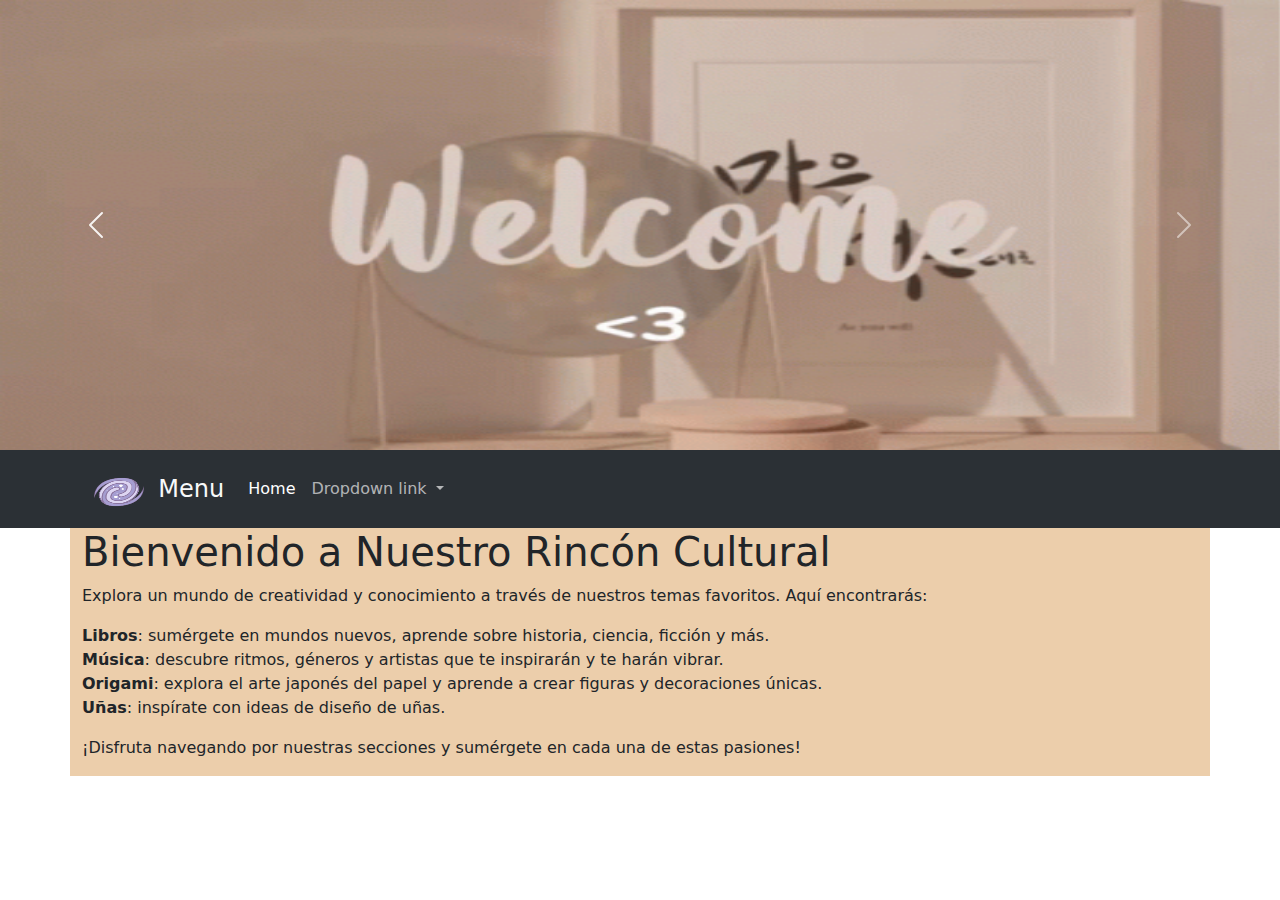
<file: index.html>
<!DOCTYPE html>
<html lang="en">
<head>
    <meta charset="UTF-8">
    <meta name="viewport" content="width=device-width, initial-scale=1.0">
    <link rel="stylesheet" href="css/bootstrap.min.css">
    <link rel="stylesheet" href="css/style.css">
    <title>My page</title>
</head>
<body>
    <header>
        <div id="carouselExampleInterval" class="carousel slide" data-bs-ride="carousel">
            <div class="carousel-inner">
                <div class="carousel-item active" data-bs-interval="10000">
                    <img src="assets/welcome.gif" class="d-block w-100" alt="Welcome animation">
                </div>
                <div class="carousel-item" data-bs-interval="2000">
                    <img src="assets/musica.jpg" class="d-block w-100" alt="Music image">
                </div>
                <div class="carousel-item">
                    <img src="assets/libros.jpg" class="d-block w-100" alt="Books image">
                </div>
                <div class="carousel-item">
                    <img src="assets/origami.gif" class="d-block w-100" alt="Descripción de la nueva imagen">
                </div>
            </div>
            <button class="carousel-control-prev" type="button" data-bs-target="#carouselExampleInterval" data-bs-slide="prev">
                <span class="carousel-control-prev-icon" aria-hidden="true"></span>
                <span class="visually-hidden">Previous</span>
            </button>
            <button class="carousel-control-next" type="button" data-bs-target="#carouselExampleInterval" data-bs-slide="next">
                <span class="carousel-control-next-icon" aria-hidden="true"></span>
                <span class="visually-hidden">Next</span>
            </button>
        </div>

        
        <nav class="navbar bg-dark navbar-expand-lg bg-body-tertiary" data-bs-theme="dark">
            <div class="container">
                
        <nav class="navbar navbar-expand-lg bg-body-tertiary">
            <div class="container-fluid">
              <a class="navbar-brand" href="#">
                <img src="assets/icons8-galaxy-96.png" alt="Menu" width="50" height="30">
                <span class="ms-2 text-light" style="font-size: 24px;">Menu</span>
              </a>
              <button class="navbar-toggler" type="button" data-bs-toggle="collapse" data-bs-target="#navbarNavDropdown" aria-controls="navbarNavDropdown" aria-expanded="false" aria-label="Toggle navigation">
                <span class="navbar-toggler-icon"></span>
              </button>
              <div class="collapse navbar-collapse" id="navbarNavDropdown">
                <ul class="navbar-nav">
                  <li class="nav-item">
                    <a class="nav-link active" aria-current="page" href="#">Home</a>

                  
                  <li class="nav-item dropdown">
                    <a class="nav-link dropdown-toggle" href="#" role="button" data-bs-toggle="dropdown" aria-expanded="false">
                      Dropdown link
                    </a>
                    <ul class="dropdown-menu">
                      <li><a class="dropdown-item" href="pagina1.html">Libros</a></li>
                      <li><a class="dropdown-item" href="pagina2.html">Musica</a></li>
                      <li><a class="dropdown-item" href="pagina3.html">Origami</a></li>
                      <li><a class="dropdown-item" href="pagina4.html">Galaxia</a></li>

                    </ul>
                  </li>
                </ul>
              </div>
            </div>
          </nav>
    </header>
    <section class="container">
        <div class="row">
            <article class="col-sm-12 col-10">
                <h1>Bienvenido a Nuestro Rincón Cultural</h1>
            <p>Explora un mundo de creatividad y conocimiento a través de nuestros temas favoritos. Aquí encontrarás:</p>
            <ul class="list-unstyled">
                <li><strong>Libros</strong>: sumérgete en mundos nuevos, aprende sobre historia, ciencia, ficción y más.</li>
                <li><strong>Música</strong>: descubre ritmos, géneros y artistas que te inspirarán y te harán vibrar.</li>
                <li><strong>Origami</strong>: explora el arte japonés del papel y aprende a crear figuras y decoraciones únicas.</li>
                <li><strong>Uñas</strong>: inspírate con ideas de diseño de uñas.</li>
            </ul>
            <p>¡Disfruta navegando por nuestras secciones y sumérgete en cada una de estas pasiones!</p>

            </article>
            
        </div>
        

    </section>

    <script src="https://cdn.jsdelivr.net/npm/bootstrap@5.3.0/dist/js/bootstrap.bundle.min.js"></script>
    
    
</body>
</html>
</file>
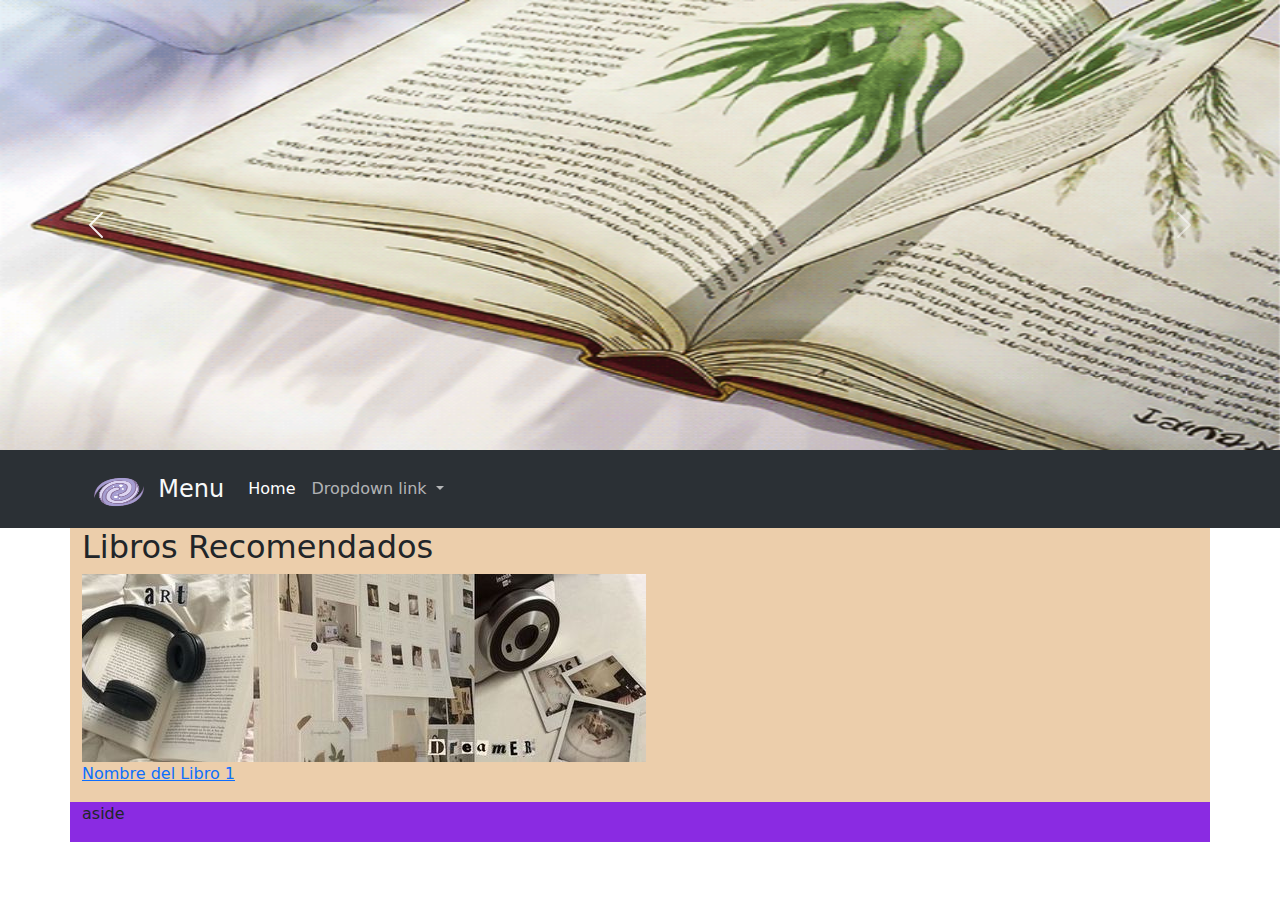
<file: pagina1.html>
<!DOCTYPE html>
<html lang="en">
<head>
    <meta charset="UTF-8">
    <meta name="viewport" content="width=device-width, initial-scale=1.0">
    <link rel="stylesheet" href="css/bootstrap.min.css">
    <link rel="stylesheet" href="css/style.css">
    <title>Books</title>
</head>
<body>
    <header>
        

        <div id="carouselExampleInterval" class="carousel slide" data-bs-ride="carousel">
            <div class="carousel-inner">
                <div class="carousel-item active" data-bs-interval="10000">
                    <img src="assets/lib.gif" class="d-block w-100" alt="Welcome animation">
                </div>
                <div class="carousel-item" data-bs-interval="2000">
                    <img src="assets/l.jpg" class="d-block w-100" alt="Music image">
                </div>
                <div class="carousel-item">
                    <img src="assets/libro.jpg" class="d-block w-100" alt="Books image">
                </div>
            </div>
            <button class="carousel-control-prev" type="button" data-bs-target="#carouselExampleInterval" data-bs-slide="prev">
                <span class="carousel-control-prev-icon" aria-hidden="true"></span>
                <span class="visually-hidden">Previous</span>
            </button>
            <button class="carousel-control-next" type="button" data-bs-target="#carouselExampleInterval" data-bs-slide="next">
                <span class="carousel-control-next-icon" aria-hidden="true"></span>
                <span class="visually-hidden">Next</span>
            </button>
        </div>
        
        <nav class="navbar bg-dark navbar-expand-lg bg-body-tertiary" data-bs-theme="dark">
            <div class="container">
                
        <nav class="navbar navbar-expand-lg bg-body-tertiary">
            <div class="container-fluid">
              <a class="navbar-brand" href="#">
                <img src="assets/icons8-galaxy-96.png" alt="Menu" width="50" height="30">
                <span class="ms-2 text-light" style="font-size: 24px;">Menu</span>
              </a>
              <button class="navbar-toggler" type="button" data-bs-toggle="collapse" data-bs-target="#navbarNavDropdown" aria-controls="navbarNavDropdown" aria-expanded="false" aria-label="Toggle navigation">
                <span class="navbar-toggler-icon"></span>
              </button>
              <div class="collapse navbar-collapse" id="navbarNavDropdown">
                <ul class="navbar-nav">
                  <li class="nav-item">
                    <a class="nav-link active" aria-current="page" href="index.html">Home</a>

                  
                  <li class="nav-item dropdown">
                    <a class="nav-link dropdown-toggle" href="#" role="button" data-bs-toggle="dropdown" aria-expanded="false">
                      Dropdown link
                    </a>
                    <ul class="dropdown-menu">
                      <li><a class="dropdown-item" href="pagina1.html">Libros</a></li>
                      <li><a class="dropdown-item" href="pagina2.html">Musica</a></li>
                      <li><a class="dropdown-item" href="pagina3.html">Origami</a></li>
                      <li><a class="dropdown-item" href="pagina4.html">Galaxia</a></li>

                    </ul>
                  </li>
                </ul>
              </div>
            </div>
          </nav>
    </header>
    <section class="container">
        <div class="row">
            <article class="col-sm-12 col-10">
                <h2>Libros Recomendados</h2>

            <div class="book-item">
                <img src="assets/art.jpg" alt="Nombre del Libro 1" class="book-image">
                <p>
                    <a href="ruta/al/libro1.pdf" target="_blank">Nombre del Libro 1</a>
                </p>
            </div>

            </article>
            <aside class="col-sm-12 col-2">
                <p>aside</p>

            </aside>
        </div>
        

    </section>

    <script src="https://cdn.jsdelivr.net/npm/bootstrap@5.3.0/dist/js/bootstrap.bundle.min.js"></script>
    
    
</body>
</html>
</file>
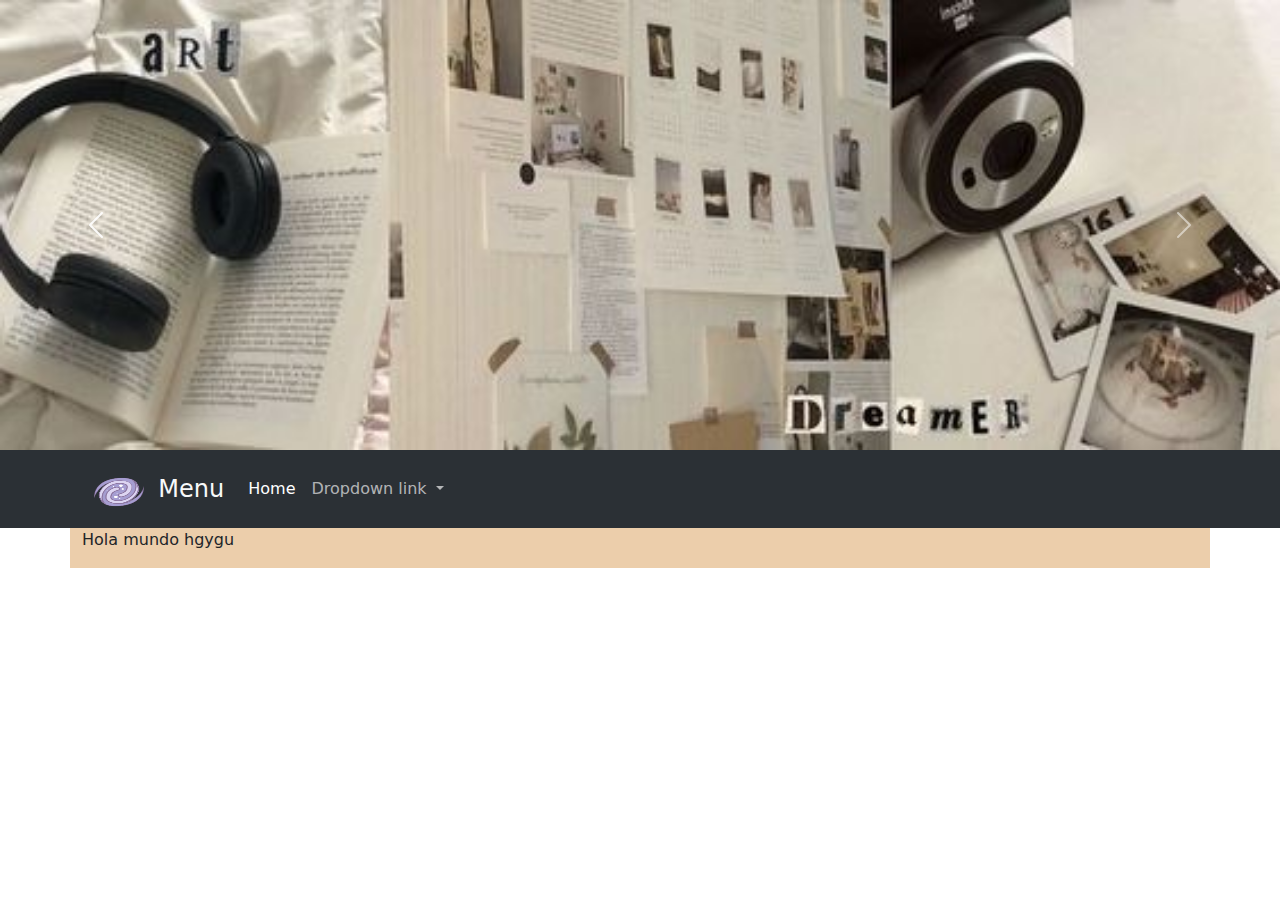
<file: pagina2.html>
<!DOCTYPE html>
<html lang="en">
<head>
    <meta charset="UTF-8">
    <meta name="viewport" content="width=device-width, initial-scale=1.0">
    <link rel="stylesheet" href="css/bootstrap.min.css">
    <link rel="stylesheet" href="css/style.css">
    <title>Music</title>
</head>
<body>
    <header>
        

        <div id="carouselExampleInterval" class="carousel slide" data-bs-ride="carousel">
            <div class="carousel-inner">
                <div class="carousel-item active" data-bs-interval="10000">
                    <img src="assets/art.jpg" class="d-block w-100" alt="Welcome animation">
                </div>
                <div class="carousel-item" data-bs-interval="2000">
                    <img src="assets/guitarra.jpg" class="d-block w-100" alt="Music image">
                </div>
                <div class="carousel-item">
                    <img src="assets/cd.jpg" class="d-block w-100" alt="Books image">
                </div>
            </div>
            <button class="carousel-control-prev" type="button" data-bs-target="#carouselExampleInterval" data-bs-slide="prev">
                <span class="carousel-control-prev-icon" aria-hidden="true"></span>
                <span class="visually-hidden">Previous</span>
            </button>
            <button class="carousel-control-next" type="button" data-bs-target="#carouselExampleInterval" data-bs-slide="next">
                <span class="carousel-control-next-icon" aria-hidden="true"></span>
                <span class="visually-hidden">Next</span>
            </button>
        </div>
        
        <nav class="navbar bg-dark navbar-expand-lg bg-body-tertiary" data-bs-theme="dark">
            <div class="container">
                
        <nav class="navbar navbar-expand-lg bg-body-tertiary">
            <div class="container-fluid">
              <a class="navbar-brand" href="#">
                <img src="assets/icons8-galaxy-96.png" alt="Menu" width="50" height="30">
                <span class="ms-2 text-light" style="font-size: 24px;">Menu</span>
              </a>
              <button class="navbar-toggler" type="button" data-bs-toggle="collapse" data-bs-target="#navbarNavDropdown" aria-controls="navbarNavDropdown" aria-expanded="false" aria-label="Toggle navigation">
                <span class="navbar-toggler-icon"></span>
              </button>
              <div class="collapse navbar-collapse" id="navbarNavDropdown">
                <ul class="navbar-nav">
                  <li class="nav-item">
                    <a class="nav-link active" aria-current="page" href="index.html">Home</a>

                  
                  <li class="nav-item dropdown">
                    <a class="nav-link dropdown-toggle" href="#" role="button" data-bs-toggle="dropdown" aria-expanded="false">
                      Dropdown link
                    </a>
                    <ul class="dropdown-menu">
                      <li><a class="dropdown-item" href="pagina1.html">Libros</a></li>
                      <li><a class="dropdown-item" href="pagina2.html">Musica</a></li>
                      <li><a class="dropdown-item" href="pagina3.html">Origami</a></li>
                      <li><a class="dropdown-item" href="pagina4.html">Galaxia</a></li>

                    </ul>
                  </li>
                </ul>
              </div>
            </div>
          </nav>
    </header>
    <section class="container">
        <div class="row">
            <article class="col-sm-12 col-10">
                <p>Hola mundo hgygu
                    
                </p>

            </article>
            
        </div>
        

    </section>

    <script src="https://cdn.jsdelivr.net/npm/bootstrap@5.3.0/dist/js/bootstrap.bundle.min.js"></script>
    
    
</body>
</html>
</file>
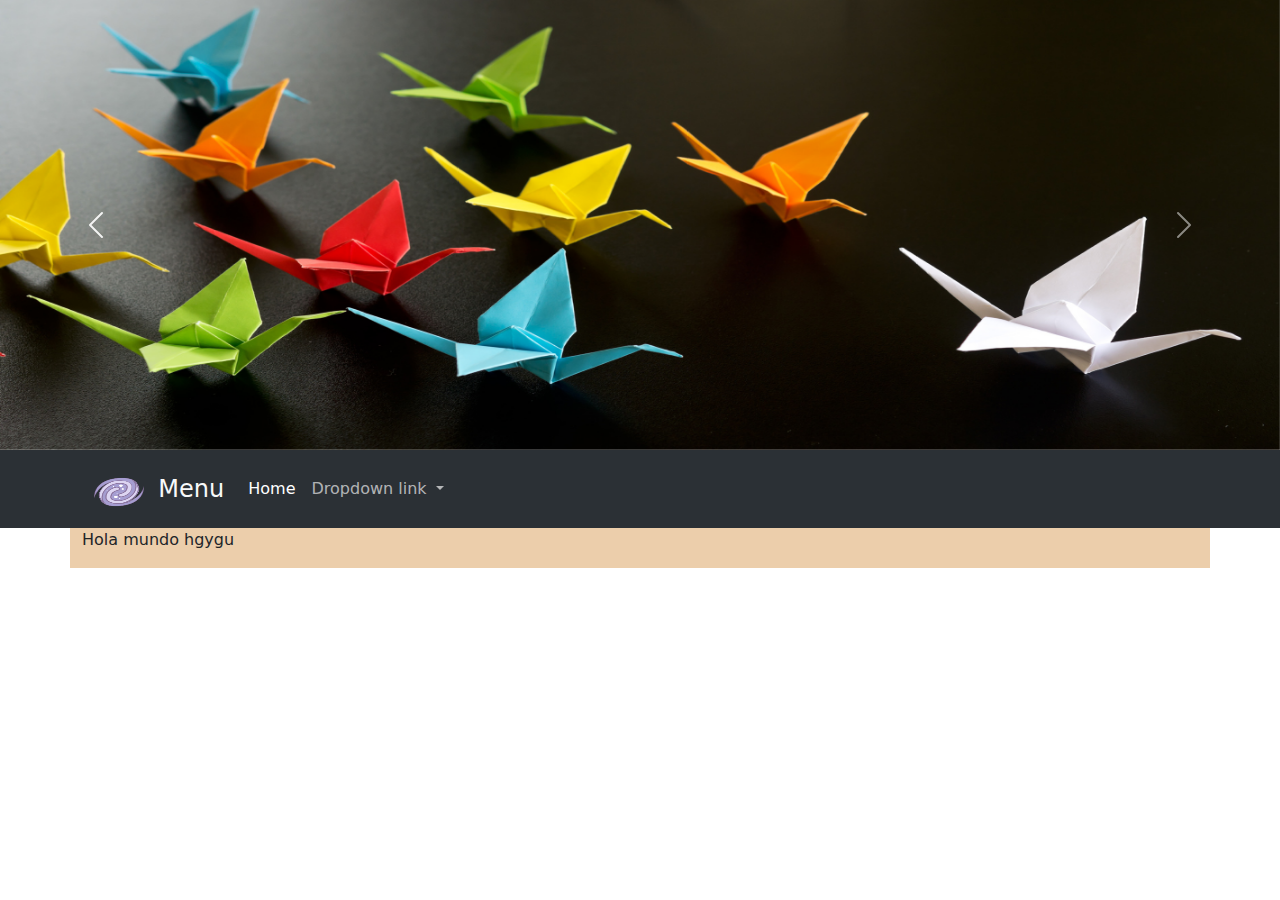
<file: pagina3.html>
<!DOCTYPE html>
<html lang="en">
<head>
    <meta charset="UTF-8">
    <meta name="viewport" content="width=device-width, initial-scale=1.0">
    <link rel="stylesheet" href="css/bootstrap.min.css">
    <link rel="stylesheet" href="css/style.css">
    <title>Origami</title>
</head>
<body>
    <header>
        

        <div id="carouselExampleInterval" class="carousel slide" data-bs-ride="carousel">
            <div class="carousel-inner">
                <div class="carousel-item active" data-bs-interval="10000">
                    <img src="assets/figuras.jpg" class="d-block w-100" alt="Welcome animation">
                </div>
                <div class="carousel-item" data-bs-interval="2000">
                    <img src="assets/ori.jpg" class="d-block w-100" alt="Music image">
                </div>
                <div class="carousel-item">
                    <img src="assets/fox.jpg" class="d-block w-100" alt="Books image">
                </div>
            </div>
            <button class="carousel-control-prev" type="button" data-bs-target="#carouselExampleInterval" data-bs-slide="prev">
                <span class="carousel-control-prev-icon" aria-hidden="true"></span>
                <span class="visually-hidden">Previous</span>
            </button>
            <button class="carousel-control-next" type="button" data-bs-target="#carouselExampleInterval" data-bs-slide="next">
                <span class="carousel-control-next-icon" aria-hidden="true"></span>
                <span class="visually-hidden">Next</span>
            </button>
        </div>
        
        <nav class="navbar bg-dark navbar-expand-lg bg-body-tertiary" data-bs-theme="dark">
            <div class="container">
                
        <nav class="navbar navbar-expand-lg bg-body-tertiary">
            <div class="container-fluid">
              <a class="navbar-brand" href="#">
                <img src="assets/icons8-galaxy-96.png" alt="Menu" width="50" height="30">
                <span class="ms-2 text-light" style="font-size: 24px;">Menu</span>
              </a>
              <button class="navbar-toggler" type="button" data-bs-toggle="collapse" data-bs-target="#navbarNavDropdown" aria-controls="navbarNavDropdown" aria-expanded="false" aria-label="Toggle navigation">
                <span class="navbar-toggler-icon"></span>
              </button>
              <div class="collapse navbar-collapse" id="navbarNavDropdown">
                <ul class="navbar-nav">
                  <li class="nav-item">
                    <a class="nav-link active" aria-current="page" href="index.html">Home</a>

                  
                  <li class="nav-item dropdown">
                    <a class="nav-link dropdown-toggle" href="#" role="button" data-bs-toggle="dropdown" aria-expanded="false">
                      Dropdown link
                    </a>
                    <ul class="dropdown-menu">
                      <li><a class="dropdown-item" href="pagina1.html">Libros</a></li>
                      <li><a class="dropdown-item" href="pagina2.html">Musica</a></li>
                      <li><a class="dropdown-item" href="pagina3.html">Origami</a></li>
                      <li><a class="dropdown-item" href="pagina4.html">Galaxia</a></li>

                    </ul>
                  </li>
                </ul>
              </div>
            </div>
          </nav>
    </header>
    <section class="container">
        <div class="row">
            <article class="col-sm-12 col-10">
                <p>Hola mundo hgygu
                    
                </p>

            </article>
            
        </div>
        

    </section>

    <script src="https://cdn.jsdelivr.net/npm/bootstrap@5.3.0/dist/js/bootstrap.bundle.min.js"></script>
    
    
</body>
</html>
</file>
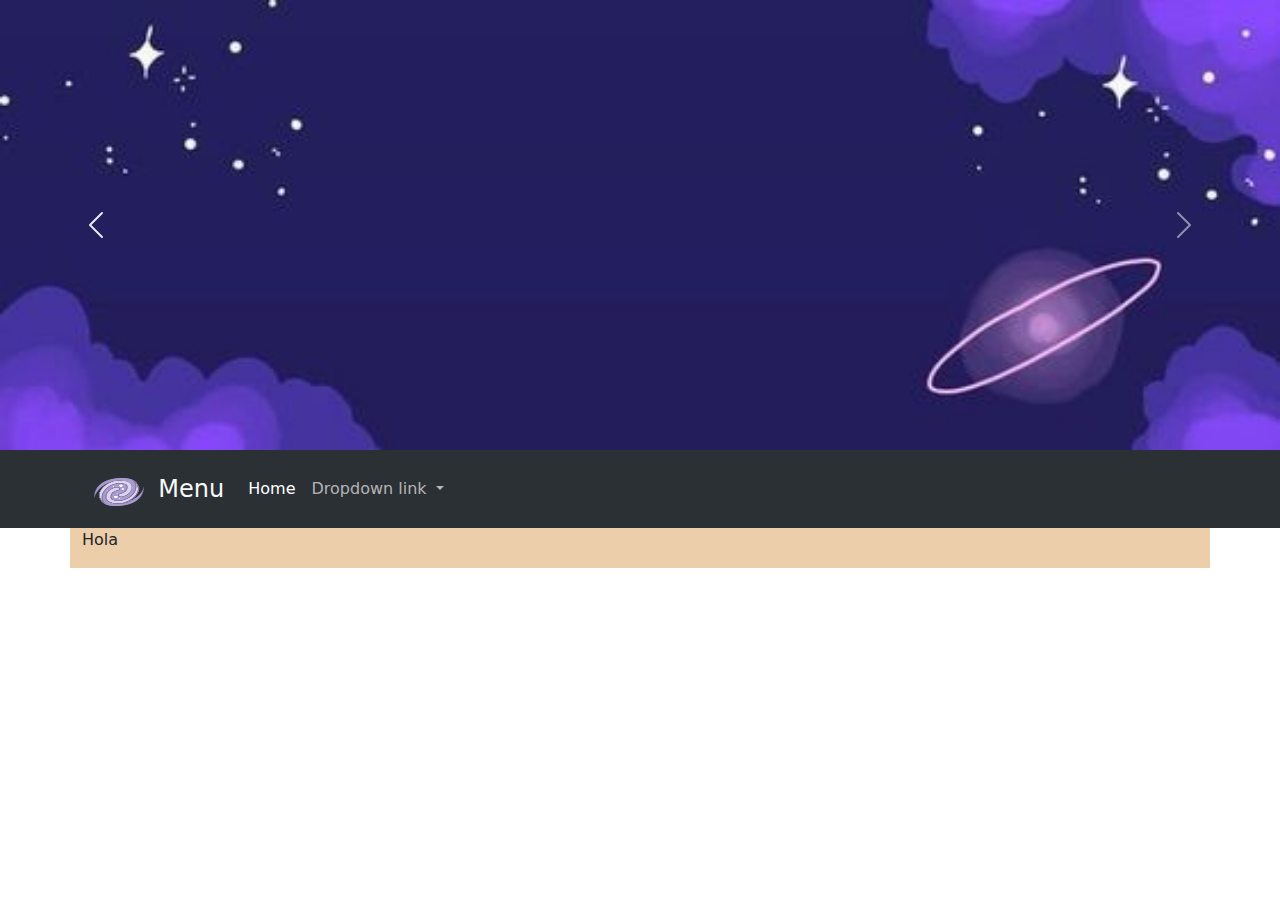
<file: pagina4.html>
<!DOCTYPE html>
<html lang="en">
<head>
    <meta charset="UTF-8">
    <meta name="viewport" content="width=device-width, initial-scale=1.0">
    <link rel="stylesheet" href="css/bootstrap.min.css">
    <link rel="stylesheet" href="css/style.css">
    <title>galaxy</title>
</head>
<body>
    <header>
        

        <div id="carouselExampleInterval" class="carousel slide" data-bs-ride="carousel">
            <div class="carousel-inner">
                <div class="carousel-item active" data-bs-interval="10000">
                    <img src="assets/galaxia.jpg" class="d-block w-100" alt="Welcome animation">
                </div>
                <div class="carousel-item" data-bs-interval="2000">
                    <img src="assets/luna.gif" class="d-block w-100" alt="Music image">
                </div>
                <div class="carousel-item">
                    <img src="assets/estrellasf.gif" class="d-block w-100" alt="Books image">
                </div>
            </div>
            <button class="carousel-control-prev" type="button" data-bs-target="#carouselExampleInterval" data-bs-slide="prev">
                <span class="carousel-control-prev-icon" aria-hidden="true"></span>
                <span class="visually-hidden">Previous</span>
            </button>
            <button class="carousel-control-next" type="button" data-bs-target="#carouselExampleInterval" data-bs-slide="next">
                <span class="carousel-control-next-icon" aria-hidden="true"></span>
                <span class="visually-hidden">Next</span>
            </button>
        </div>
        
        <nav class="navbar bg-dark navbar-expand-lg bg-body-tertiary" data-bs-theme="dark">
            <div class="container">
                
        <nav class="navbar navbar-expand-lg bg-body-tertiary">
            <div class="container-fluid">
              <a class="navbar-brand" href="#">
                <img src="assets/icons8-galaxy-96.png" alt="Menu" width="50" height="30">
                <span class="ms-2 text-light" style="font-size: 24px;">Menu</span>
              </a>
              <button class="navbar-toggler" type="button" data-bs-toggle="collapse" data-bs-target="#navbarNavDropdown" aria-controls="navbarNavDropdown" aria-expanded="false" aria-label="Toggle navigation">
                <span class="navbar-toggler-icon"></span>
              </button>
              <div class="collapse navbar-collapse" id="navbarNavDropdown">
                <ul class="navbar-nav">
                  <li class="nav-item">
                    <a class="nav-link active" aria-current="page" href="index.html">Home</a>

                  
                  <li class="nav-item dropdown">
                    <a class="nav-link dropdown-toggle" href="#" role="button" data-bs-toggle="dropdown" aria-expanded="false">
                      Dropdown link
                    </a>
                    <ul class="dropdown-menu">
                      <li><a class="dropdown-item" href="pagina1.html">Libros</a></li>
                      <li><a class="dropdown-item" href="pagina2.html">Musica</a></li>
                      <li><a class="dropdown-item" href="pagina3.html">Origami</a></li>
                      <li><a class="dropdown-item" href="pagina4.html">Galaxia</a></li>

                    </ul>
                  </li>
                </ul>
              </div>
            </div>
          </nav>
    </header>
    <section class="container">
        <div class="row">
            <article class="col-sm-12 col-10">
                <p>Hola 
                    
                </p>

            </article>
            
        </div>
        

    </section>

    <script src="https://cdn.jsdelivr.net/npm/bootstrap@5.3.0/dist/js/bootstrap.bundle.min.js"></script>
    
    
</body>
</html>
</file>
<file: css/style.css>
.carousel-item img {
    height: 50vh; /* 50% de la altura de la ventana gráfica */
    /* Asegura que las imágenes ocupen todo el ancho del carrusel */
}

article{
    background: #ecceab;
}

aside{
    background: blueviolet;
}
</file>
